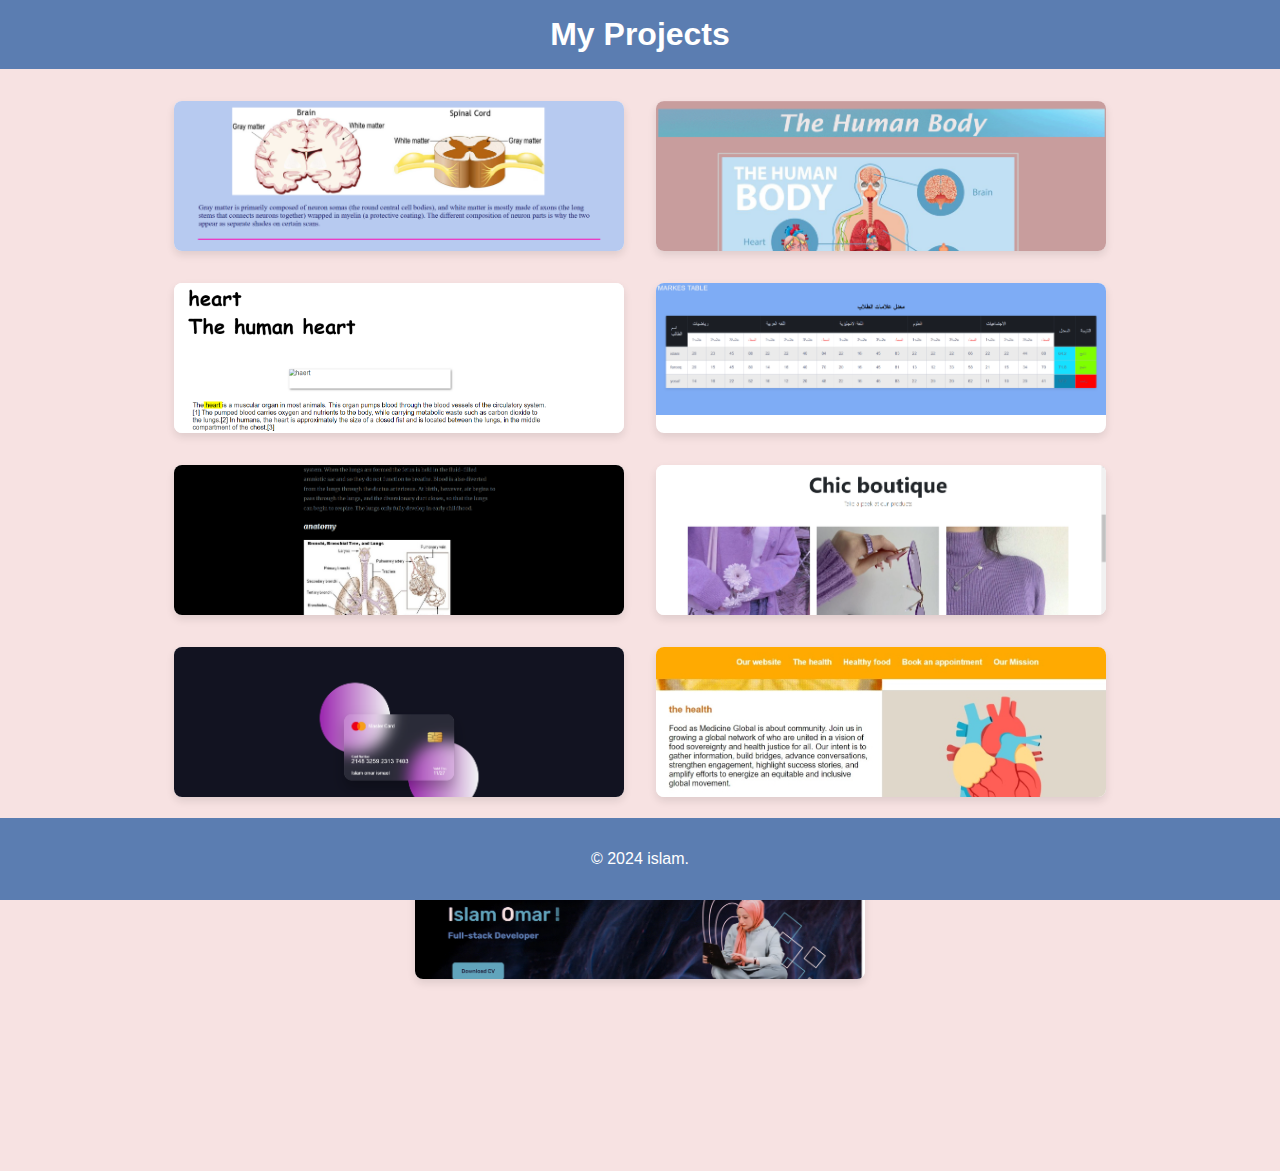
<file: html/projects.html>
<!DOCTYPE html>
<html lang="en">
  <head>
    <meta charset="UTF-8" />
    <meta name="viewport" content="width=device-width, initial-scale=1.0" />
    <link rel="stylesheet" href="../style/projects.css" />
    <title>islam's projects</title>
  </head>
  <body>
    <header>
      <h1>My Projects</h1>
    </header>

    <main>
      <section class="projects">
        <article class="project">
          <img src="../img/project1.png" alt="Project 1" />
          <div class="project-details">
            <h2>Article about brain</h2>
          </div>
        </article>

        <article class="project">
          <img src="../img/project2.png" alt="Project 2" />
          <div class="project-details">
            <h2>Interactive educational website</h2>
          </div>
        </article>

        <article class="project">
          <img src="../img/project3.png" alt="Project 3" />
          <div class="project-details">
            <h2>Article about heart</h2>
          </div>
        </article>

        <article class="project">
          <img src="../img/project4.png" alt="Project 4" />
          <div class="project-details">
            <h2>Student Marks</h2>
          </div>
        </article>

        <article class="project">
          <img src="../img/project5.png" alt="Project 5" />
          <div class="project-details">
            <h2>Article about lung</h2>
          </div>
        </article>

        <article class="project">
          <img src="../img/project6.png" alt="Project 6" />
          <div class="project-details">
            <h2>online store</h2>
          </div>
        </article>

        <article class="project">
          <img src="../img/project7.png" alt="Project 7" />
          <div class="project-details">
            <h2>UI card</h2>
          </div>
        </article>

        <article class="project">
          <img src="../img/project8.jpg" alt="Project 8" />
          <div class="project-details">
            <h2>Nutrition clinic</h2>
          </div>
        </article>

        <article class="project">
          <img src="../img/project9.png" alt="Project 8" />
          <div class="project-details">
            <h2>Portfolio</h2>
          </div>
        </article>
      </section>
    </main>
    <footer>
      <p>&copy; 2024 islam.</p>
    </footer>
  </body>
</html>
</file>
<file: style/projects.css>
body {
  font-family: Arial, sans-serif;
  margin: 0;
  padding: 0;
  background-color: #f7e2e2;
  color: #333;
}

header {
  background-color: #5b7db1;
  color: #fff;
  padding: 1em 0;
  text-align: center;
}

header h1 {
  margin: 0;
}

main {
  padding: 2em;
  margin-bottom: 10rem;
}

.projects {
  display: flex;
  flex-wrap: wrap;
  gap: 2em;
  justify-content: center;
}

.project {
  background-color: #fff;
  border-radius: 8px;
  box-shadow: 0 4px 8px rgba(0, 0, 0, 0.1);
  overflow: hidden;
  width: 450px;
  height: 150px;
  position: relative;
  transition: transform 0.3s ease;
}

.project:hover {
  transform: translateY(-10px);
}

.project img {
  width: 100%;
  height: auto;
  display: block;
}

.project-details {
  background-color: #5b7db1;
  color: #fff;
  position: absolute;
  bottom: 0;
  left: 0;
  right: 0;
  padding: 1em;
  transform: translateY(100%);
  transition: transform 0.3s ease;
  text-align: center;
  opacity: 0;
  visibility: hidden;
}

.project:hover .project-details {
  transform: translateY(0);
  opacity: 1;
  visibility: visible;
}

.project-details h2 {
  margin: 0 0 0.5em 0;
}

.project-details a {
  color: #1a132f;
  text-decoration: none;
  display: block;
  margin: 0.5em 0;
}

.project-details p {
  margin: 0;
}

footer {
  background-color: #5b7db1;
  color: #fff;
  text-align: center;
  padding: 1em 0;
  position: fixed;
  width: 100%;
  bottom: 0;
}

body {
  scrollbar-width: none;
  -ms-overflow-style: none;
}

::-webkit-scrollbar {
  width: 12px;
}

::-webkit-scrollbar-track {
  background-color: #ffffff;
}

::-webkit-scrollbar-thumb {
  background-color: #61a4bc;
  border-radius: 6px;
}

::-webkit-scrollbar-thumb:hover {
  background-color: #f7e2e2;
}
</file>
